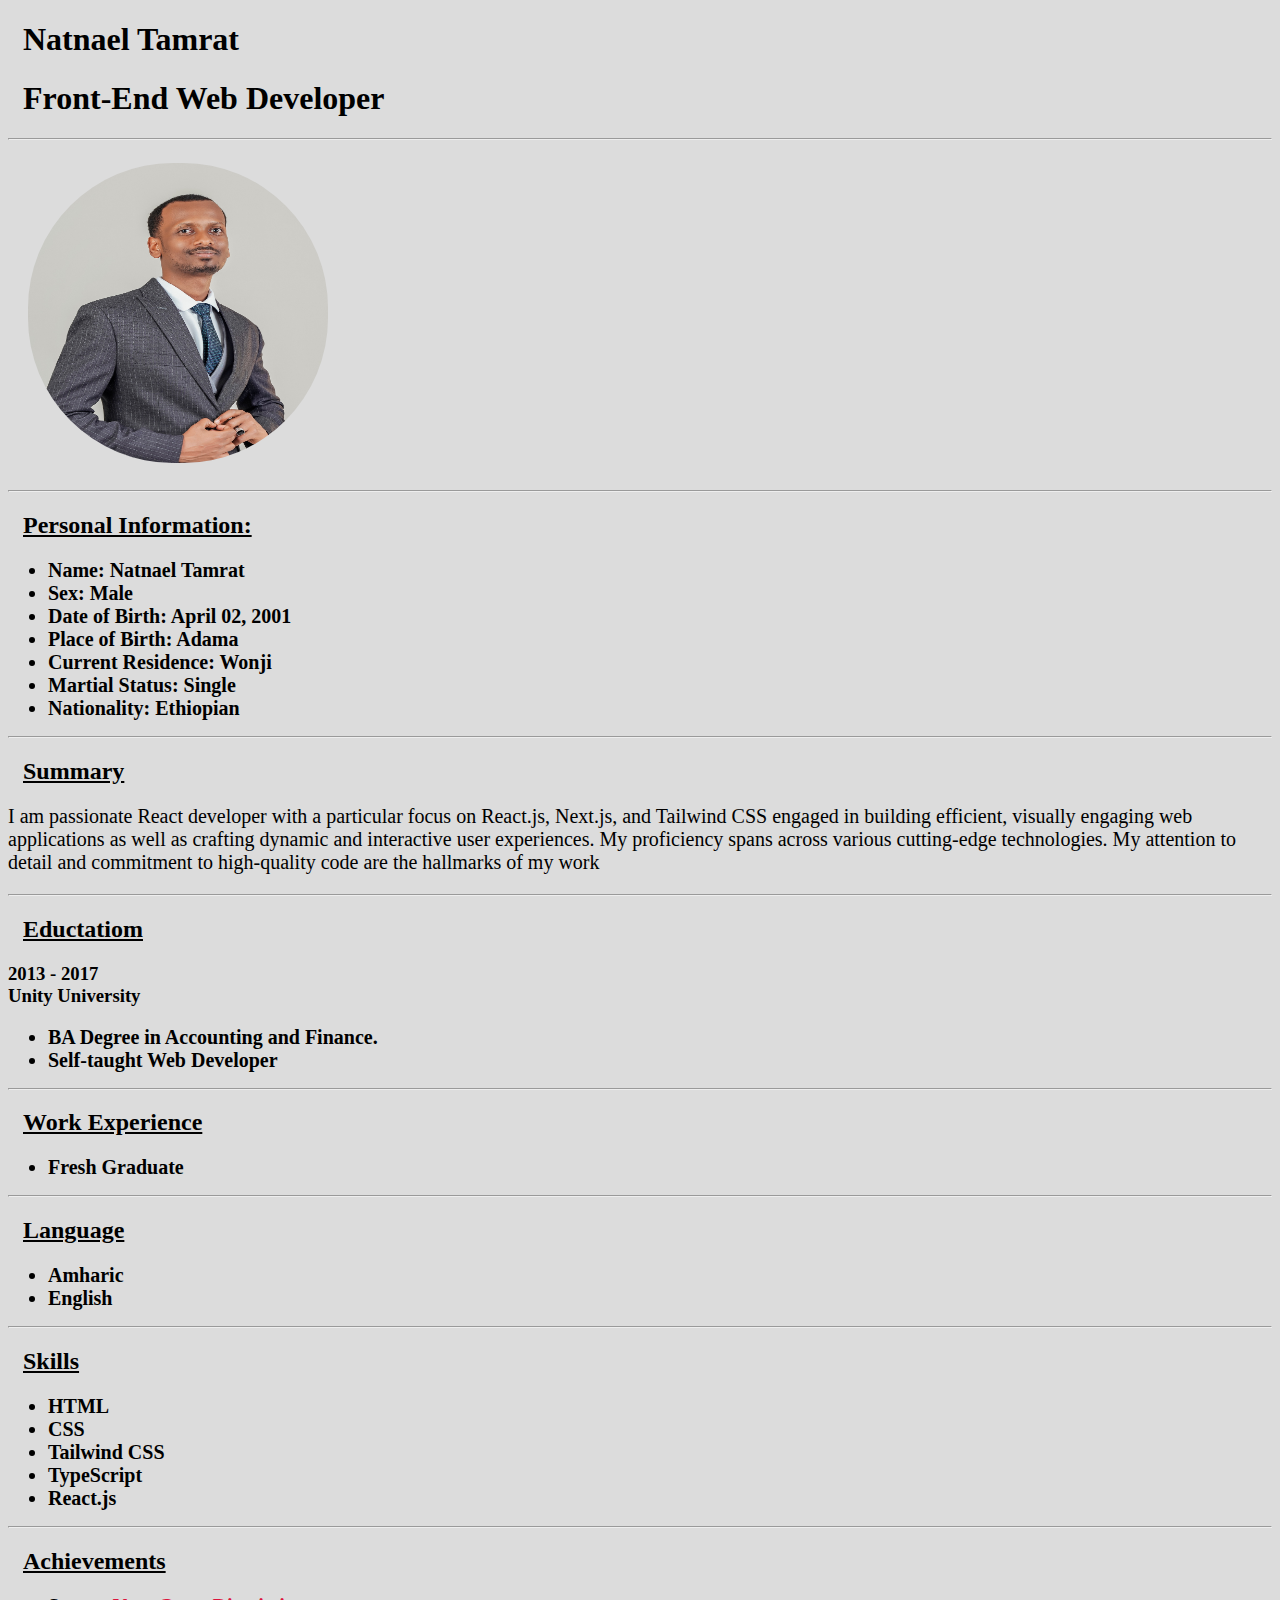
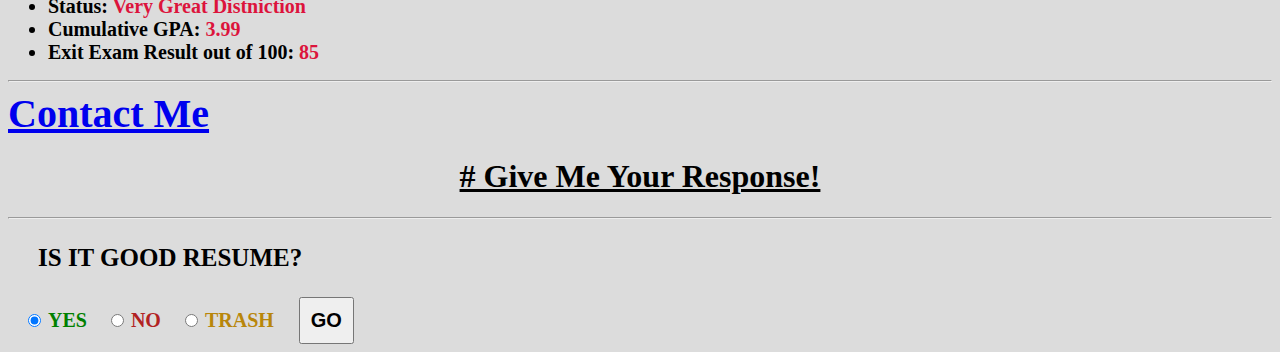
<file: index.html>
<!DOCTYPE html>
<html>
<head>
  <meta charset="UTF-8" />
  <title>My Resume</title>

  <link rel="stylesheet" href="style.css">

</head>

<body>
  <div>
    <h1 class="nat">Natnael Tamrat</h1>
    <h1 class="fro">Front-End Web Developer</h1>
    <hr>
    <img src="./assets/images/DSC00730.JPG">
    <hr>
  </div>
  <h2>
    Personal Information:
  </h2>
  <ul>
    <li>Name: Natnael Tamrat</li>
    <li>Sex: Male</li>
    <li>Date of Birth: April 02, 2001</li>
    <li>Place of Birth: Adama</li>
    <li>Current Residence: Wonji</li>
    <li>Martial Status: Single</li>
    <li>Nationality: Ethiopian</li>
  </ul>
  <hr>

  <h2>Summary</h2>
  <p>
    I am passionate React developer with a particular focus on React.js, Next.js, and Tailwind CSS engaged in building efficient,
    visually engaging web applications as well as crafting dynamic and interactive user experiences. 
    My proficiency spans across various cutting-edge technologies.
    My attention to detail and commitment to high-quality code are the hallmarks of my work
  </p>
  <hr>
  <h2>Eductatiom</h2>
  <h3>
    2013 - 2017 <br>
   Unity University 
  </h3>
  <ul>
    <li class="ba">BA Degree in Accounting and Finance.</li>
    <li>Self-taught Web Developer</li>
  </ul>
  <hr>
  <h2>
    Work Experience
  </h2>
  <ul>
    <li class="ba">Fresh Graduate</li>
  </ul>
  <hr>
  <h2>Language</h2>
  <ul>
    <li class="ba"> Amharic</li>
    <li class="ba">English</li>
  </ul>
  <hr>
  <h2>Skills</h2>
  <ul>
    <li class="ba">HTML</li>
    <li class="ba">CSS</li>
    <li class="ba">Tailwind CSS</li>
    <li class="ba">TypeScript</li>
    <li class="ba">React.js</li>
  </ul>
  <hr>
  <h2>Achievements</h2>
  <ul>
    <li class="ba">Status: <span style="color: crimson;">Very Great Distniction</span> </li>
    <li class="ba">Cumulative GPA: <span style="color: crimson;">3.99</span> </li>
    <li class="ba">Exit Exam Result out of 100: <span style="color: crimson;">85</span> </li>
  </ul>
  <hr>
  <a href="./public/Contactme.html" style="margin-top: 20px;">Contact Me</a>
  <form>
    <h1 class="give"># Give Me Your Response!</h1>
    <hr>
    <h3 class="is">IS IT GOOD RESUME?</h3>
    <input id="yes-input" type="radio" name="experience" value="yes" checked>
    <label for="yes-input" style="color:green; font-weight: bold; font-size: 20px;">YES</label>
    <input id="no-input" type="radio" name="experience" value="no">
    <label for="no-input" style="color: firebrick; font-weight: bold; font-size: 20px;">NO</label>
    <input id="trash-input" type="radio" name="experience" value="trash">
    <label for="trash-input" style="color:darkgoldenrod; font-weight: bold; font-size: 20px;">TRASH<label>
      <input style="margin-left: 20px; padding: 10px;" type="submit" value="GO">
  </form>
 
</body>

</html>
</file>
<file: style.css>
html {
  background-color:gainsboro ;
}
a {
  font-weight: bold;
  font-size: 40px;
}
p {
  font-size: 20px;
}
img {
  margin-top: 10px;
  margin-bottom: 10px;
  margin-left: 15px;
  padding: 5px;
  border-radius: 150px;
  border: 5px;
  height: 300px;
  width: 300px;
}
li {
  font-weight: bold;
  font-size: 20PX;
}
.nat {
  margin-left: 15px;
  font-weight: bold;
}
.fro {
  margin-left: 15px;
  font-weight: bold;
}

h2 {
  margin-left: 15px;
  text-decoration: underline;
}

.ba {
  font-weight: bold;
}
.give {
  text-align: center;
  text-decoration: underline;
}
.is {
  font-size: 25px;
  margin-left: 30px;
}
input {
  margin-left: 20px; 
  font-size: 20px;
  font-weight: bold;
}
</file>
